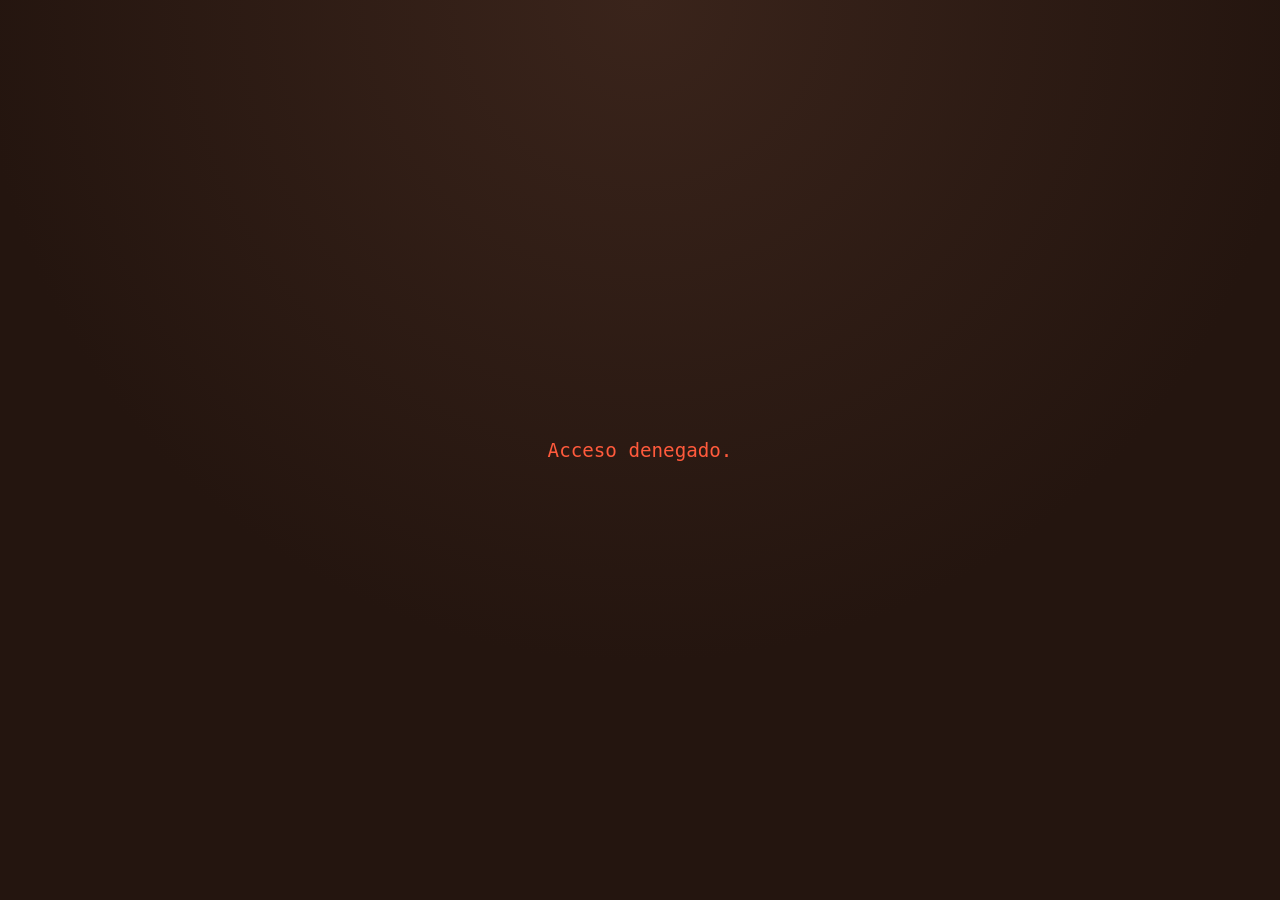
<file: admin.html>
<!doctype html>
<html lang="es">
<head>
  <base target="_top">
  <meta charset="utf-8">
  <meta name="viewport" content="width=device-width,initial-scale=1">
  <title>Panel Lado D</title>
  <link rel="icon" type="image/png" href="pluma.png" />
  <style>
    :root{
      --bg:#24150f;
      --panel:#2f1c15;
      --line:rgba(255,255,255,.08);
      --text:#f1cfa8;
      --muted:#c39773;
      --red:#ff5a3c;
      --cyan:#5dcfff;
      --yellow:#f4d35b;
      --green:#7be35d;
      --pink:#ff63c7;
    }
    *{box-sizing:border-box}
    body{
      margin:0;
      background:radial-gradient(circle at top,#3a241b 0%,var(--bg) 60%);
      color:var(--text);
      font-family:system-ui,-apple-system,Segoe UI,Roboto,Arial,sans-serif;
    }
    .wrap{max-width:1450px;margin:0 auto;padding:20px}
    .topbar{
      display:flex;justify-content:space-between;align-items:center;
      gap:12px;flex-wrap:wrap;margin-bottom:18px
    }
    h1{margin:0;color:var(--red);font-size:clamp(1.8rem,3vw,3rem);line-height:1}
    .small{font-size:.85rem;color:var(--muted);margin-top:6px}
    .btn{
      border:0;border-radius:999px;padding:10px 14px;cursor:pointer;
      background:#40261d;color:var(--text);border:1px solid var(--line);
      transition:transform .18s ease,background .18s ease,opacity .18s ease;
    }
    .btn:hover{transform:translateY(-1px);opacity:.95}
    .btn.primary{background:var(--red);color:#1b120f;font-weight:700}
    .btn.good{background:var(--green);color:#132010;font-weight:700}
    .btn.warn{background:var(--yellow);color:#201809;font-weight:700}
    .btn.danger{background:#7a2e28;color:#fff}
    .btn.exit{background:#3a1a2a;color:#ff63c7;border-color:rgba(255,99,199,.2);}
    .panel{
      background:rgba(47,28,21,.82);border:1px solid var(--line);
      border-radius:22px;padding:16px;
      box-shadow:0 18px 50px rgba(0,0,0,.3);backdrop-filter:blur(8px);
    }
    .toolbar{
      display:grid;grid-template-columns:1.2fr .8fr .8fr .8fr .8fr auto;
      gap:10px;margin-bottom:14px
    }
    input,select,textarea{
      width:100%;background:#20120e;color:var(--text);
      border:1px solid var(--line);border-radius:12px;
      padding:10px;font:inherit;outline:none;
    }
    textarea{min-height:90px;resize:vertical}
    .table-wrap{overflow:auto;border-radius:18px}
    table{width:100%;border-collapse:collapse;min-width:1200px}
    th,td{border-bottom:1px solid var(--line);padding:10px;vertical-align:top;text-align:left}
    th{
      position:sticky;top:0;background:#2a1712;z-index:1;
      color:var(--muted);font-size:.82rem;text-transform:uppercase;letter-spacing:.12em
    }
    tr:hover td{background:rgba(255,255,255,.02)}
    .actions{display:flex;gap:8px;flex-wrap:wrap}
    .chk{width:18px;height:18px}
    #previewModal,#imgModal{
      display:none;position:fixed;inset:0;
      background:rgba(0,0,0,.75);z-index:9999;
      align-items:center;justify-content:center;padding:20px;
    }
    .modal-card{
      max-width:900px;width:100%;background:#2f1c15;
      border:1px solid rgba(255,255,255,.12);border-radius:22px;
      padding:20px;box-shadow:0 18px 50px rgba(0,0,0,.5);
      max-height:90vh;overflow-y:auto;
    }
    .modal-top{
      display:flex;justify-content:space-between;align-items:center;
      gap:12px;margin-bottom:16px
    }
    .modal-top h2{margin:0;color:var(--red);font-size:1.6rem}
    #previewContent{
      padding:18px;border-radius:18px;background:#24150f;
      border:1px solid rgba(255,255,255,.08)
    }
    .preview-meta{color:var(--muted);text-transform:uppercase;letter-spacing:.12em;font-size:.8rem;margin-bottom:10px}
    .preview-title{margin:0 0 10px;font-size:2rem;line-height:1.1}
    .preview-excerpt{margin:0 0 14px;color:var(--text);font-size:1rem;white-space:pre-wrap}
    .preview-footer{margin-top:12px;color:var(--green);font-size:.9rem}
    .img-preview{max-width:100%;border-radius:12px;margin-top:12px;display:none;}
    .img-result{
      margin-top:12px;padding:10px;background:#20120e;border-radius:12px;
      border:1px solid var(--line);color:var(--cyan);font-size:.85rem;
      word-break:break-all;display:none;
    }
    .upload-status{margin-top:8px;font-size:.85rem;color:var(--muted);}
    .toast{
      position:fixed;bottom:24px;right:24px;
      background:var(--green);color:#132010;
      padding:12px 20px;border-radius:999px;
      font-weight:700;font-size:.9rem;
      opacity:0;transition:opacity .3s;
      z-index:99999;pointer-events:none;
    }
    .toast.show{opacity:1;}
  </style>
</head>
<body>
  <div class="wrap">
    <div class="topbar">
      <div>
        <h1>Panel de administración</h1>
        <div class="small">Editá, previsualizá y publicá los escritos directamente en Sheets.</div>
      </div>
      <div class="actions">
        <button class="btn primary" onclick="newRow()">Nuevo escrito</button>
        <button class="btn" style="background:var(--cyan);color:#0b2530;" onclick="guardarTodos()">💾 Guardar todo</button>
        <button class="btn good" onclick="reload()">Refrescar</button>
        <button class="btn warn" onclick="openImgModal()">Subir imagen</button>
        <button class="btn exit" onclick="salir()">Salir</button>
      </div>
    </div>

    <div class="panel">
      <div class="toolbar">
        <input id="fSearch" placeholder="Buscar por título, categoría o extracto">
        <select id="fStatus">
          <option value="">Todos los estados</option>
          <option value="publicado">Publicado</option>
          <option value="borrador">Borrador</option>
        </select>
        <select id="fCategory">
          <option value="">Todas las categorías</option>
        </select>
        <select id="fFeatured">
          <option value="">Todos</option>
          <option value="true">Destacados</option>
          <option value="false">No destacados</option>
        </select>
        <input id="fId" placeholder="Filtrar por ID">
        <button class="btn warn" onclick="applyFilters()">Aplicar</button>
      </div>

      <div class="table-wrap">
        <table>
          <thead>
            <tr>
              <th>ID</th><th>Fecha</th><th>Título</th><th>Categoría</th>
              <th>Extracto</th><th>Imagen</th><th>Destacado</th>
              <th>Estado</th><th>Acciones</th>
            </tr>
          </thead>
          <tbody id="rows"></tbody>
        </table>
      </div>
    </div>
  </div>

  <div class="toast" id="toast">✅ Guardado</div>

  <!-- MODAL PREVIEW -->
  <div id="previewModal">
    <div class="modal-card">
      <div class="modal-top">
        <h2>Vista previa</h2>
        <button class="btn" onclick="closePreview()">Cerrar</button>
      </div>
      <div id="previewContent"></div>
      <div style="margin-top:14px;">
        <label style="font-size:.8rem;color:var(--muted);display:block;margin-bottom:6px;">
          Contenido completo de la nota (esto es lo que se ve al entrar a leerla entera — podés usar HTML simple como &lt;p&gt;, &lt;b&gt;, &lt;br&gt;)
        </label>
        <textarea id="previewContenido" style="width:100%;min-height:220px;"></textarea>
      </div>
      <div style="display:flex;justify-content:flex-end;gap:10px;margin-top:18px;flex-wrap:wrap">
        <button class="btn" onclick="closePreview()">Seguir editando</button>
        <button class="btn primary" onclick="saveFromPreview()">Guardar ahora</button>
      </div>
    </div>
  </div>

  <!-- MODAL IMAGEN -->
  <div id="imgModal">
    <div class="modal-card" style="max-width:500px;">
      <div class="modal-top">
        <h2>Subir imagen</h2>
        <button class="btn" onclick="closeImgModal()">Cerrar</button>
      </div>
      <input type="file" id="imgFile" accept="image/*" onchange="previewImg(this)">
      <img id="imgPreview" class="img-preview">
      <div class="upload-status" id="uploadStatus"></div>
      <div class="img-result" id="imgResult"></div>
      <div style="display:flex;justify-content:flex-end;gap:10px;margin-top:18px;">
        <button class="btn" onclick="closeImgModal()">Cancelar</button>
        <button class="btn primary" onclick="uploadImg()">Subir imagen</button>
      </div>
    </div>
  </div>

  <script>
    const PASSWORD = '1234';
    const ingresada = prompt('Ingresá la contraseña para acceder al panel:');
    if (ingresada !== PASSWORD) {
      document.body.innerHTML = '<div style="display:flex;align-items:center;justify-content:center;height:100vh;font-family:monospace;color:#ff5a3c;font-size:1.2rem;">Acceso denegado.</div>';
      throw new Error('Acceso denegado');
    }

    const SHEET_API = 'https://script.google.com/macros/s/AKfycbxfEtCvNYk3cWjuhLk2giOX2W1dPFo5I0Z761DK90jRUPGsFK0WsOs5lRvLNo7kxyEt/exec';
    const CLOUDINARY_CLOUD = 'fflkkrkk';
    const CLOUDINARY_PRESET = 'lado_d_upload';

    let allPosts = [];
    let visiblePosts = [];
    let previewData = null;

    function showToast(msg){
      const t = document.getElementById('toast');
      t.textContent = msg;
      t.classList.add('show');
      setTimeout(() => t.classList.remove('show'), 2500);
    }

    function salir(){
      if (confirm('¿Salir del panel?')) window.location.href = '/';
    }

    function esc(s){
      return String(s ?? '')
        .replaceAll('&','&amp;')
        .replaceAll('<','&lt;')
        .replaceAll('>','&gt;')
        .replaceAll('"','&quot;');
    }

    async function reload(){
      const tbody = document.getElementById('rows');
      tbody.innerHTML = '<tr><td colspan="9" style="text-align:center;color:var(--muted);padding:30px;">Cargando...</td></tr>';
      try {
        const res = await fetch(`${SHEET_API}?admin=true`);
        const data = await res.json();
        allPosts = data.items || [];
        fillCategoryFilter();
        applyFilters();
      } catch(err) {
        tbody.innerHTML = '<tr><td colspan="9" style="text-align:center;color:var(--red);padding:30px;">Error al cargar.</td></tr>';
      }
    }

    function fillCategoryFilter(){
      const sel = document.getElementById('fCategory');
      const cats = [...new Set(allPosts.map(p => p.categoria).filter(Boolean))];
      const current = sel.value;
      sel.innerHTML = '<option value="">Todas las categorías</option>' + cats.map(c => `<option value="${esc(c)}">${esc(c)}</option>`).join('');
      sel.value = current;
    }

    function applyFilters(){
      const q = document.getElementById('fSearch').value.trim().toLowerCase();
      const status = document.getElementById('fStatus').value;
      const category = document.getElementById('fCategory').value;
      const featured = document.getElementById('fFeatured').value;
      const idv = document.getElementById('fId').value.trim().toLowerCase();

      visiblePosts = allPosts.filter(p => {
        const hay = `${p.id} ${p.titulo} ${p.categoria} ${p.resumen}`.toLowerCase();
        if (q && !hay.includes(q)) return false;
        if (status && String(p.estado||'').toLowerCase() !== status) return false;
        if (category && p.categoria !== category) return false;
        if (featured !== '' && String(String(p.destacado).toLowerCase()==='true') !== featured) return false;
        if (idv && !String(p.id).toLowerCase().includes(idv)) return false;
        return true;
      });
      render();
    }

    function rowEditor(p){
      const estado = String(p.estado||'borrador').toLowerCase();
      return `
        <tr data-row="${p.rowNumber}">
          <td><input value="${esc(p.id)}" data-k="id" style="width:50px"></td>
          <td><input value="${esc(p.fecha)}" data-k="fecha" style="width:100px"></td>
          <td><input value="${esc(p.titulo)}" data-k="titulo" style="min-width:160px"></td>
          <td><input value="${esc(p.categoria||'')}" data-k="categoria" style="width:100px"></td>
          <td><textarea data-k="resumen" style="min-width:180px">${esc(p.resumen)}</textarea></td>
          <td><input value="${esc(p.imagen||'')}" data-k="imagen" placeholder="URL imagen" style="min-width:140px"></td>
          <td style="text-align:center">
            <input class="chk" type="checkbox" data-k="destacado" ${String(p.destacado).toLowerCase()==='true'?'checked':''}>
          </td>
          <td>
            <select data-k="estado">
              <option value="publicado" ${estado==='publicado'?'selected':''}>✅ Publicado</option>
              <option value="borrador" ${estado!=='publicado'?'selected':''}>📝 Borrador</option>
            </select>
          </td>
          <td>
            <div class="actions">
              <button class="btn warn" onclick="previewRow(this)">Vista previa</button>
              <button class="btn danger" onclick="delRow(this)">Borrar</button>
            </div>
            <label style="display:flex;align-items:center;gap:6px;margin-top:8px;font-size:.75rem;color:var(--muted);cursor:pointer;">
              <input type="checkbox" data-k="edicion" ${p.edicion ? 'checked' : ''} style="width:auto;">
              📦 Enviar al Baúl
            </label>
          </td>
        </tr>
      `;
    }

    function render(){
      document.getElementById('rows').innerHTML = visiblePosts.length
        ? visiblePosts.map(rowEditor).join('')
        : '<tr><td colspan="9" style="text-align:center;color:var(--muted);padding:30px;">No hay escritos que coincidan.</td></tr>';
    }

    function getRowDataFromTr(tr){
      const get = k => tr.querySelector(`[data-k="${k}"]`);
      const original = allPosts.find(p => String(p.rowNumber) === tr.dataset.row);
      return {
        rowNumber: tr.dataset.row,
        id: get('id').value,
        fecha: get('fecha').value,
        titulo: get('titulo').value,
        categoria: get('categoria').value,
        resumen: get('resumen').value,
        imagen: get('imagen').value,
        destacado: get('destacado').checked ? 'true' : 'false',
        estado: get('estado').value,
        contenido: original?.contenido || '',
        edicion: get('edicion').checked ? 'archivado' : ''
      };
    }

    function previewRow(btn){
      const tr = btn.closest('tr');
      previewData = getRowDataFromTr(tr);
      document.getElementById('previewContent').innerHTML = `
        <div class="preview-meta">${esc(previewData.categoria)} · ${esc(previewData.fecha)} · ${esc(previewData.estado)}</div>
        <h3 class="preview-title" style="color:var(--red)">${esc(previewData.titulo)}</h3>
        ${previewData.imagen ? `<img src="${esc(previewData.imagen)}" style="width:180px;height:130px;object-fit:cover;border-radius:10px;float:right;margin:0 0 12px 12px;">` : ''}
        <p class="preview-excerpt">${esc(previewData.resumen)}</p>
        <div style="clear:both"></div>
        <div class="preview-footer">${previewData.destacado==='true' ? '⭐ Destacado' : 'No destacado'} · ${previewData.estado==='publicado' ? '✅ Publicado' : '📝 Borrador'}</div>
      `;
      document.getElementById('previewModal').style.display = 'flex';
      document.getElementById('previewContenido').value = previewData.contenido || '';
    }

    function closePreview(){
      document.getElementById('previewModal').style.display = 'none';
    }

async function savePostSilent(data){
  const res = await fetch('/api/save', {
    method: 'POST',
    headers: { 'Content-Type': 'application/json' },
    body: JSON.stringify(data)
  });
  return res.json();
}

async function savePost(data){
  try {
    await savePostSilent(data);
    showToast('✅ Guardado');
    reload();
  } catch(err) {
    console.error('Error:', err);
    alert('Error al guardar: ' + err.message);
  }
}

async function guardarTodos(){
  const filas = [...document.querySelectorAll('#rows tr[data-row]')];
  if (filas.length === 0) {
    alert('No hay filas para guardar.');
    return;
  }
  if (!confirm(`¿Guardar los cambios de las ${filas.length} filas visibles?`)) return;

  const datos = filas.map(tr => getRowDataFromTr(tr));
  try {
    for (const d of datos) {
      await savePostSilent(d);
    }
    showToast(`✅ ${datos.length} filas guardadas`);
    reload();
  } catch(err) {
    alert('Error al guardar: ' + err.message);
  }
}
    function saveFromPreview(){
      if (!previewData) return;
      previewData.contenido = document.getElementById('previewContenido').value;
      closePreview();
      savePost(previewData);
    }

    function saveRow(btn){
      const tr = btn.closest('tr');
      savePost(getRowDataFromTr(tr));
    }

    async function delRow(btn){
      const tr = btn.closest('tr');
      if (!confirm('¿Borrar este escrito?')) return;
      try {
        await fetch(`${SHEET_API}?action=delete&row=${tr.dataset.row}`);
        showToast('🗑️ Borrado');
        reload();
      } catch(err) {
        alert('Error al borrar: ' + err.message);
      }
    }

    function newRow(){
      const row = {
        rowNumber: 0,
        id: allPosts.length + 1,
        fecha: new Date().toLocaleDateString('es-AR'),
        titulo: '',
        categoria: '',
        resumen: '',
        imagen: '',
        destacado: 'false',
        estado: 'borrador',
        contenido: ''
      };
      allPosts = [row, ...allPosts];
      visiblePosts = [row, ...visiblePosts];
      render();
      window.scrollTo({top:0, behavior:'smooth'});
    }

    function openImgModal(){
      document.getElementById('imgModal').style.display = 'flex';
      document.getElementById('imgResult').style.display = 'none';
      document.getElementById('imgResult').textContent = '';
      document.getElementById('uploadStatus').textContent = '';
      document.getElementById('imgPreview').style.display = 'none';
      document.getElementById('imgFile').value = '';
    }

    function closeImgModal(){
      document.getElementById('imgModal').style.display = 'none';
    }

    function previewImg(input){
      const file = input.files[0];
      if (!file) return;
      const reader = new FileReader();
      reader.onload = e => {
        const img = document.getElementById('imgPreview');
        img.src = e.target.result;
        img.style.display = 'block';
      };
      reader.readAsDataURL(file);
    }

    function uploadImg(){
      const file = document.getElementById('imgFile').files[0];
      if (!file) { alert('Elegí una imagen primero.'); return; }
      const status = document.getElementById('uploadStatus');
      const result = document.getElementById('imgResult');
      status.textContent = 'Subiendo...';
      result.style.display = 'none';

      const formData = new FormData();
      formData.append('file', file);
      formData.append('upload_preset', CLOUDINARY_PRESET);

      fetch(`https://api.cloudinary.com/v1_1/${CLOUDINARY_CLOUD}/image/upload`, {
        method: 'POST',
        body: formData
      })
      .then(res => res.json())
      .then(data => {
        if (data.secure_url) {
          status.textContent = '✅ Imagen subida. Copiá el link:';
          result.textContent = data.secure_url;
          result.style.display = 'block';
        } else {
          status.textContent = '❌ Error: ' + (data.error?.message || 'Verificá el upload preset.');
        }
      })
      .catch(err => {
        status.textContent = '❌ Error: ' + err.message;
      });
    }

    ['fSearch','fStatus','fCategory','fFeatured','fId'].forEach(id => {
      document.addEventListener('input', e => { if (e.target.id === id) applyFilters(); });
      document.addEventListener('change', e => { if (e.target.id === id) applyFilters(); });
    });

    reload();
  </script>
</body>
</html>
</file>
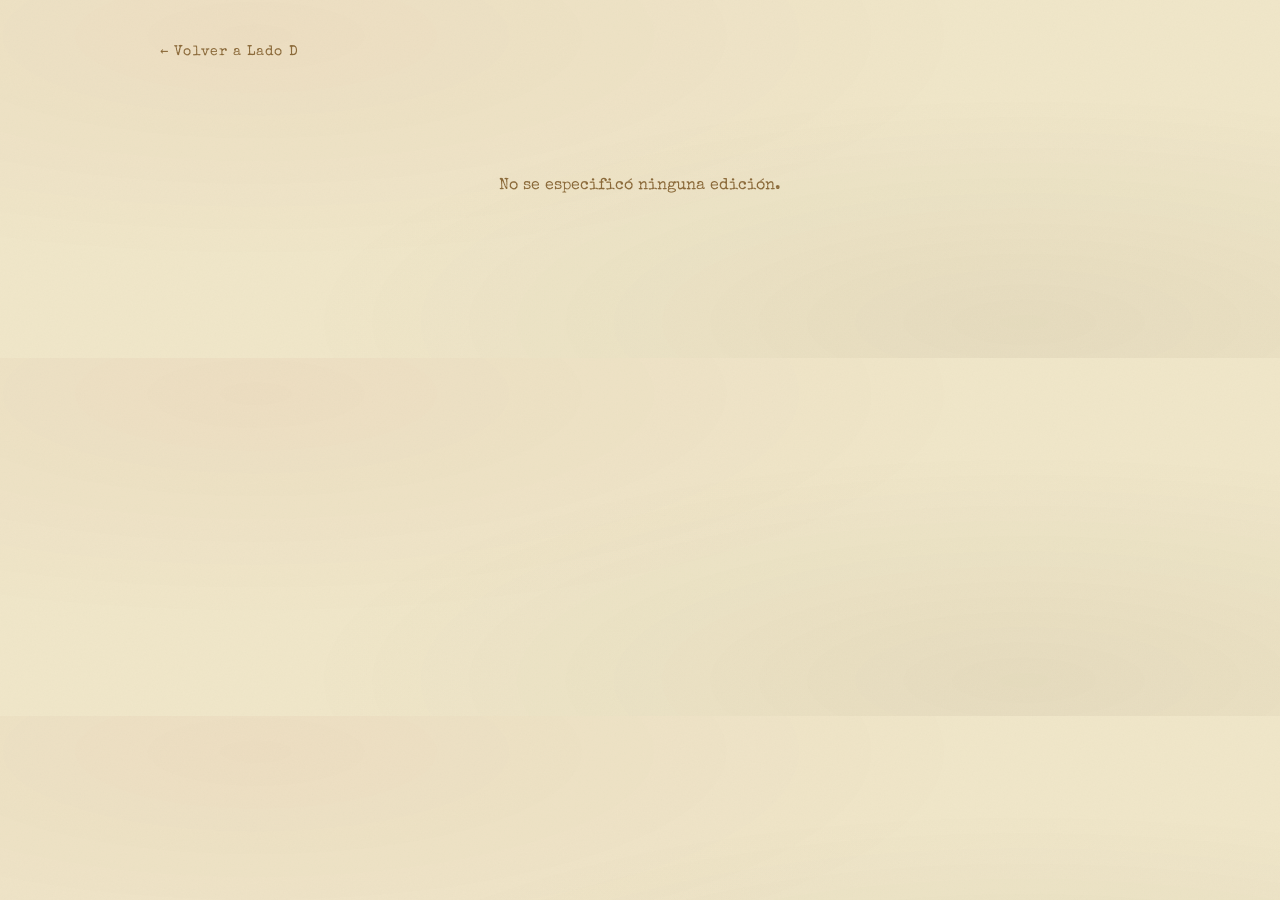
<file: edicion.html>
<!doctype html>
<html lang="es">
<head>
  <meta charset="utf-8" />
  <meta name="viewport" content="width=device-width, initial-scale=1" />
  <meta name="theme-color" content="#160f0c" />
  <title>Edición · LADO D</title>
  <link rel="icon" type="image/png" href="pluma.png" />
  <link rel="stylesheet" href="styles.css" />
  <link href="https://fonts.googleapis.com/css2?family=Special+Elite&family=Playfair+Display:ital,wght@0,700;1,400&display=swap" rel="stylesheet">
  <style>
    .edicion-wrap{
      width:min(960px,92vw);
      margin:0 auto;
      padding:40px 0 80px;
    }

    .edicion-volver{
      display:inline-flex;
      align-items:center;
      gap:8px;
      color:var(--muted);
      font-size:.85rem;
      margin-bottom:32px;
      letter-spacing:.08em;
    }
    .edicion-volver:hover{ color:var(--text); }

    /* TAPA */
    .fanzine-tapa{
      position:relative;
      margin-bottom:3.5rem;
      padding:2.5rem;
      border:2px solid rgba(255,255,255,.15);
      background:linear-gradient(135deg, rgba(255,90,60,.04), rgba(255,255,255,.02));
      overflow:hidden;
    }

    .fanzine-tapa::after{
      content:'';
      position:absolute;
      top:-30px;
      right:-30px;
      width:180px;
      height:180px;
      background:radial-gradient(circle, rgba(255,90,60,.12), transparent 70%);
      pointer-events:none;
    }

    .fanzine-tapa::before{
      content:'LADO D';
      position:absolute;
      bottom:-10px;
      right:-5px;
      font-size:120px;
      font-weight:900;
      color:rgba(255,255,255,.03);
      line-height:1;
      pointer-events:none;
      font-family:'Playfair Display', serif;
    }

    .fanzine-kicker{
      font-family:'Special Elite', monospace;
      font-size:.7rem;
      letter-spacing:.35em;
      text-transform:uppercase;
      color:var(--muted);
      margin-bottom:.75rem;
      border-bottom:1px solid rgba(255,255,255,.08);
      padding-bottom:.75rem;
    }

    .fanzine-header{
      display:grid;
      grid-template-columns:1fr auto;
      gap:2rem;
      align-items:start;
      margin-bottom:2rem;
    }

    .fanzine-numero{
      font-family:'Playfair Display', serif;
      font-size:clamp(3.5rem,9vw,7rem);
      font-weight:700;
      color:var(--accent);
      line-height:.9;
      text-shadow:4px 4px 0 rgba(255,90,60,.15);
    }

    .fanzine-nombre{
      font-family:'Playfair Display', serif;
      font-size:clamp(1.6rem,4vw,2.8rem);
      font-weight:700;
      color:var(--text);
      line-height:1.15;
      margin-bottom:.5rem;
    }

    .fanzine-fecha{
      font-family:'Special Elite', monospace;
      font-size:.8rem;
      color:var(--muted);
      letter-spacing:.1em;
    }

    .fanzine-sello{
      width:90px;
      height:90px;
      border-radius:50%;
      border:2px solid var(--accent);
      display:flex;
      flex-direction:column;
      align-items:center;
      justify-content:center;
      text-align:center;
      flex-shrink:0;
      padding:8px;
    }

    .fanzine-sello-top{
      font-family:'Special Elite', monospace;
      font-size:.55rem;
      letter-spacing:.1em;
      text-transform:uppercase;
      color:var(--muted);
    }

    .fanzine-sello-num{
      font-size:1.8rem;
      font-weight:900;
      color:var(--accent);
      line-height:1;
    }

    .fanzine-sello-bottom{
      font-family:'Special Elite', monospace;
      font-size:.5rem;
      letter-spacing:.08em;
      text-transform:uppercase;
      color:var(--muted);
    }

    .fanzine-carlos{
      display:flex;
      gap:1.25rem;
      align-items:flex-start;
      background:rgba(255,255,255,.02);
      border-left:3px solid var(--accent);
      padding:1rem 1.25rem;
    }

    .fanzine-carlos-img{
      width:64px;
      height:64px;
      object-fit:cover;
      border-radius:50%;
      flex-shrink:0;
      filter:grayscale(.4) contrast(1.1);
      border:1.5px solid rgba(255,90,60,.4);
    }

    .fanzine-carlos-texto{
      font-family:'Special Elite', monospace;
      font-size:.88rem;
      line-height:1.7;
      color:var(--muted);
      font-style:italic;
    }

    .fanzine-carlos-firma{
      font-family:'Special Elite', monospace;
      font-size:.75rem;
      color:var(--accent);
      margin-top:.4rem;
    }

    /* NOTAS */
    .fanzine-notas{
      display:grid;
      gap:0;
    }

    .fanzine-nota{
      position:relative;
      padding:2rem 0;
      border-bottom:1px solid rgba(255,255,255,.08);
    }

    .fanzine-nota:nth-child(odd){
      padding-right:2rem;
    }

    .fanzine-nota:nth-child(even){
      padding-left:2rem;
      border-left:1px solid rgba(255,255,255,.06);
    }

    .fanzine-nota-num{
      font-family:'Special Elite', monospace;
      font-size:.65rem;
      letter-spacing:.25em;
      text-transform:uppercase;
      color:var(--accent);
      margin-bottom:.5rem;
    }

    .fanzine-nota-titulo{
      font-family:'Playfair Display', serif;
      font-size:clamp(1.4rem,3.5vw,2rem);
      font-weight:700;
      color:var(--text);
      line-height:1.15;
      margin-bottom:.75rem;
    }

    .fanzine-nota-titulo em{
      font-style:italic;
      color:var(--accent);
    }

    .fanzine-nota-meta{
      font-family:'Special Elite', monospace;
      font-size:.72rem;
      letter-spacing:.1em;
      text-transform:uppercase;
      color:var(--muted);
      margin-bottom:1rem;
      display:flex;
      gap:1rem;
      flex-wrap:wrap;
    }

    .fanzine-nota-img{
      width:100%;
      max-height:320px;
      object-fit:cover;
      margin-bottom:1.25rem;
      filter:contrast(1.05) saturate(.85);
    }

    .fanzine-nota-img.img-derecha{
      float:right;
      width:42%;
      max-height:200px;
      margin:0 0 1rem 1.5rem;
    }

    .fanzine-nota-resumen{
      font-family:'Playfair Display', serif;
      font-size:1.05rem;
      color:var(--text);
      line-height:1.65;
      margin-bottom:1rem;
      font-style:italic;
    }

    .fanzine-nota-contenido{
      font-size:.92rem;
      line-height:1.85;
      color:var(--muted);
      white-space:pre-wrap;
    }

    .fanzine-separador{
      font-family:'Special Elite', monospace;
      font-size:.7rem;
      letter-spacing:.4em;
      color:rgba(255,255,255,.15);
      text-align:center;
      padding:1.5rem 0 0;
      clear:both;
    }

    .fanzine-error{
      text-align:center;
      padding:80px 20px;
      color:var(--muted);
      font-family:'Special Elite', monospace;
    }

    @media(max-width:600px){
      .fanzine-header{ grid-template-columns:1fr; }
      .fanzine-sello{ display:none; }
      .fanzine-nota:nth-child(even){ padding-left:0; border-left:none; }
      .fanzine-nota-img.img-derecha{ float:none; width:100%; margin:0 0 1rem; }
    }
  </style>
</head>
<body>
  <div class="bg-grid"></div>
  <div class="edicion-wrap">
    <a class="edicion-volver" href="/">← Volver a Lado D</a>
    <div id="edicionContenido">
      <div class="fanzine-error">Cargando edición...</div>
    </div>
  </div>

  <script>
    const SHEET_API = 'https://script.google.com/macros/s/AKfycbxfEtCvNYk3cWjuhLk2giOX2W1dPFo5I0Z761DK90jRUPGsFK0WsOs5lRvLNo7kxyEt/exec';

    async function loadEdicion(){
      const params = new URLSearchParams(window.location.search);
      const id = params.get('id');
      const container = document.getElementById('edicionContenido');

      if (!id) {
        container.innerHTML = '<div class="fanzine-error">No se especificó ninguna edición.</div>';
        return;
      }

      try {
        const resEd = await fetch(`${SHEET_API}?sheet=ediciones`);
        const dataEd = await resEd.json();
        const edicion = (dataEd.items || []).find(e => String(e.id) === String(id));

        if (!edicion) {
          container.innerHTML = '<div class="fanzine-error">Edición no encontrada.</div>';
          return;
        }

        const resNotas = await fetch(`${SHEET_API}?edicion=${encodeURIComponent(edicion.fecha)}`);
        const dataNotas = await resNotas.json();
        const notas = dataNotas.items || [];

        document.title = `${edicion.nombre} · Lado D`;

        const notasHTML = notas.length === 0
          ? '<p style="color:var(--muted);text-align:center;padding:2rem 0;font-family:Special Elite,monospace;">No hay notas en esta edición todavía.</p>'
          : notas.map((n, i) => {
              const imgClass = i % 2 === 0 ? 'img-derecha' : '';
              return `
                <div class="fanzine-nota">
                  <div class="fanzine-nota-num">— Nota ${i + 1} de ${notas.length}</div>
                  <div class="fanzine-nota-titulo">${n.titulo || ''}</div>
                  <div class="fanzine-nota-meta">
                    <span>${n.fecha || ''}</span>
                    ${n.categoria ? `<span>${n.categoria}</span>` : ''}
                  </div>
                  ${n.imagen ? `<img class="fanzine-nota-img ${imgClass}" src="${n.imagen}" alt="${n.titulo}">` : ''}
                  <p class="fanzine-nota-resumen">${n.resumen || ''}</p>
                  <div class="fanzine-nota-contenido">${n.contenido || ''}</div>
                  <div class="fanzine-separador">· · · · ·</div>
                </div>
              `;
            }).join('');

        container.innerHTML = `
          <div class="fanzine-tapa">
            <div class="fanzine-kicker">Lado D · Archivo con criterio · Argentina sin filtros</div>
            <div class="fanzine-header">
              <div>
                <div class="fanzine-numero">N°${edicion.id}</div>
                <div class="fanzine-nombre">${edicion.nombre}</div>
                <div class="fanzine-fecha">${edicion.fecha}</div>
              </div>
              <div class="fanzine-sello">
                <div class="fanzine-sello-top">Lado D</div>
                <div class="fanzine-sello-num">${edicion.id}</div>
                <div class="fanzine-sello-bottom">edición</div>
              </div>
            </div>
            <div class="fanzine-carlos">
              <img src="carlos.jpg" alt="Carlos" class="fanzine-carlos-img">
              <div>
                <div class="fanzine-carlos-texto">${edicion.descripcion || ''}</div>
                <div class="fanzine-carlos-firma">— Carlos de Argentina</div>
              </div>
            </div>
          </div>
          <div class="fanzine-notas">
            ${notasHTML}
          </div>
        `;

      } catch(err) {
        container.innerHTML = '<div class="fanzine-error">Error al cargar la edición.</div>';
      }
    }

    loadEdicion();
  </script>
</body>
</html>
</file>
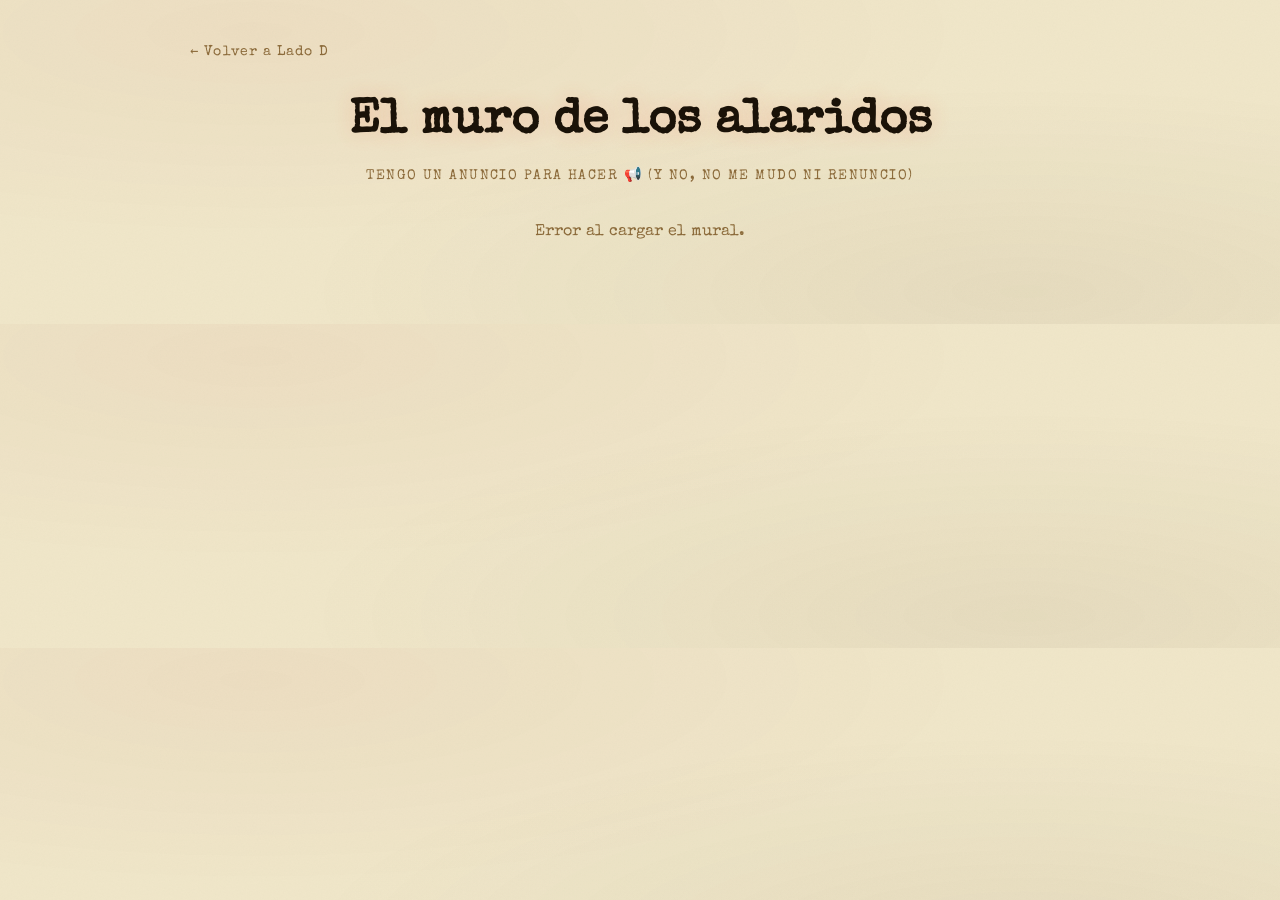
<file: mural.html>
<!doctype html>
<html lang="es">
<head>
  <meta charset="utf-8" />
  <meta name="viewport" content="width=device-width, initial-scale=1" />
  <meta name="theme-color" content="#160f0c" />
  <title>El Mural de Carlos · LADO D</title>
  <link rel="icon" type="image/png" href="pluma.png" />
  <link rel="stylesheet" href="styles.css" />
  <style>
    .mural-wrap{
      width:min(900px,92vw);
      margin:0 auto;
      padding:40px 0 80px;
    }
    .mural-volver{
      display:inline-flex;
      align-items:center;
      gap:8px;
      color:var(--muted);
      font-size:.85rem;
      margin-bottom:24px;
      letter-spacing:.08em;
    }
    .mural-volver:hover{ color:var(--text); }
    .mural-titulo{
      font-size:clamp(2rem,5vw,3rem);
      color:var(--accent);
      text-align:center;
      margin-bottom:8px;
      text-shadow:0 0 20px rgba(255,90,60,.2);
    }
    .mural-sub{
      text-align:center;
      color:var(--muted);
      font-size:.9rem;
      margin-bottom:32px;
      letter-spacing:.1em;
      text-transform:uppercase;
    }
    .mural-bg-video{
      position:absolute;
      inset:0;
      width:100%;
      height:100%;
      object-fit:cover;
      z-index:0;
    opacity:.65;
  filter:saturate(.9) brightness(1.1);
}
    .mural-bg-dark{
      position:absolute;
      inset:0;
      background:rgba(8,4,2,.5);
      z-index:1;
      pointer-events:none;
    }
    .papelito{
      position:absolute;
      top:-30px;
      width:13px;
      height:17px;
      background:rgba(255,245,220,.82);
      border:1px solid rgba(0,0,0,.12);
      border-radius:1px;
      z-index:2;
      pointer-events:none;
      animation-name: papelitoFall;
      animation-timing-function: linear;
      animation-iteration-count: infinite;
    }
    @keyframes papelitoFall{
      0%{ transform: translateY(0) rotate(0deg); opacity:0; }
      8%{ opacity:.75; }
      92%{ opacity:.5; }
      100%{ transform: translateY(600px) rotate(400deg); opacity:0; }
    }
    .papel-mural{ transform: rotate(var(--rot)); transition: filter .2s; }
    .papel-mural:hover{ filter: brightness(1.1); }
    .papel-sway-a{ animation: swayA 6s ease-in-out infinite; }
    .papel-sway-b{ animation: swayB 7s ease-in-out infinite; }
    .papel-sway-c{ animation: swayC 5s ease-in-out infinite; }
    @keyframes swayA{
  0%{ transform: rotate(var(--rot)); }
  20%{ transform: rotate(calc(var(--rot) + 2.5deg)) translateY(-2px); }
  45%{ transform: rotate(calc(var(--rot) - 1deg)) translateY(1px); }
  70%{ transform: rotate(calc(var(--rot) + 3deg)) translateY(-1px); }
  100%{ transform: rotate(var(--rot)); }
}

@keyframes swayB{
  0%{ transform: rotate(var(--rot)); }
  15%{ transform: rotate(calc(var(--rot) - 3deg)) translateY(-1px); }
  40%{ transform: rotate(calc(var(--rot) + 1.5deg)) translateY(2px); }
  65%{ transform: rotate(calc(var(--rot) - 2deg)) translateY(-2px); }
  85%{ transform: rotate(calc(var(--rot) + 0.5deg)); }
  100%{ transform: rotate(var(--rot)); }
}

@keyframes swayC{
  0%{ transform: rotate(var(--rot)) translateY(0); }
  25%{ transform: rotate(calc(var(--rot) + 1.8deg)) translateY(-3px); }
  50%{ transform: rotate(calc(var(--rot) - 2.5deg)) translateY(1px); }
  75%{ transform: rotate(calc(var(--rot) + 1deg)) translateY(-1px); }
  100%{ transform: rotate(var(--rot)) translateY(0); }
}  </style>
</head>
<body>
  <div class="bg-grid"></div>
  <div class="mural-wrap">
    <a class="mural-volver" href="/">← Volver a Lado D</a>
    <h1 class="mural-titulo">El muro de los alaridos</h1>
    <p class="mural-sub">TENGO UN ANUNCIO PARA HACER 📢
(y no, no me mudo ni renuncio)</p>
    <div id="muralFullContainer"><p style="color:var(--muted);text-align:center;">Cargando mural...</p></div>
  </div>
  <script>
    const SHEET_API = 'https://script.google.com/macros/s/AKfycbxfEtCvNYk3cWjuhLk2giOX2W1dPFo5I0Z761DK90jRUPGsFK0WsOs5lRvLNo7kxyEt/exec';

    const videosLoop = ['mural.mp4', 'hombre-argentino.mp4'];
    let videoLoopIdx = 0;

    function buildPapelitos(n){
      let html = '';
      for(let i=0;i<n;i++){
        const left = (Math.random()*100).toFixed(1);
        const delay = (Math.random()*10).toFixed(1);
        const dur = (5 + Math.random()*7).toFixed(1);
        const rot = (Math.random()*50 - 25).toFixed(1);
        html += `<div class="papelito" style="left:${left}%;animation-delay:${delay}s;animation-duration:${dur}s;transform:rotate(${rot}deg);"></div>`;
      }
      return html;
    }

    const rotaciones = [-2.5, 1.8, -1, 2.2, -1.5, 2, -1.2, 1.5];
    const papelColors = ['#ede4c8','#e8dfc4','#f2e9d2','#ebe2c6','#eee5ca'];
    let hitos = [];
    const votados = {};

    function papelHTML(h, i){
      const rot = rotaciones[i % rotaciones.length];
      const bg = papelColors[i % papelColors.length];
      const isLast = hitos.length % 2 !== 0 && i === hitos.length - 1;
      const swayAnims = ['papel-sway-a', 'papel-sway-b', 'papel-sway-c'];
const sway = swayAnims[i % swayAnims.length];
      return `
        <div onclick="abrirExp(${i})" class="papel-mural ${sway}"
          style="--rot:${rot}deg;cursor:pointer;background:${bg};padding:1rem 1.1rem 1.2rem;position:relative;border-radius:2px;box-shadow:2px 4px 14px rgba(0,0,0,.5);${isLast?'grid-column:1/-1;max-width:340px;margin:0 auto;':''}">
          <div style="position:absolute;top:-10px;left:50%;transform:translateX(-50%) rotate(calc(-1 * var(--rot)));width:50px;height:14px;background:rgba(220,200,150,0.55);border:0.5px solid rgba(180,160,100,0.3);border-radius:1px;"></div>
          <div style="font-family:monospace;font-size:10px;color:#8b2500;letter-spacing:.1em;margin-bottom:.3rem;">${h.anio||''}</div>
          <div style="font-size:16px;font-weight:700;color:#1a1008;margin-bottom:.4rem;line-height:1.2;">${h.titulo||''}</div>
          <div style="font-family:monospace;font-size:11.5px;color:#3d2e10;line-height:1.6;">${h.descripcion||h.descrpcion||''}</div>
          <div style="font-family:monospace;font-size:11px;color:#8b2500;margin-top:.5rem;border-bottom:1.5px solid #8b2500;display:inline-block;">${h.tag||''}</div>
          <div style="font-family:monospace;font-size:10px;color:#7a6535;margin-top:.4rem;font-style:italic;">↳ tocá para ver el anuncio completo</div>
        </div>
      `;
    }

    window.abrirExp = function(idx) {
      const h = hitos[idx];
      const votado = votados[idx];
      document.getElementById('expOverlay').innerHTML = `
        <div style="background:#f0e8d0;max-width:500px;width:100%;padding:2rem;position:relative;transform:rotate(-0.5deg);border-radius:2px;border-top:5px solid #8b2500;box-shadow:0 20px 60px rgba(0,0,0,.6);">
          <div style="position:absolute;top:-10px;left:50%;transform:translateX(-50%);width:70px;height:16px;background:rgba(220,200,150,0.6);border:0.5px solid rgba(180,160,100,0.3);border-radius:1px;"></div>
          <button onclick="document.getElementById('expOverlay').style.display='none'" style="position:absolute;top:.75rem;right:1rem;background:none;border:none;font-size:22px;cursor:pointer;color:#8b7a5a;font-family:monospace;">✕</button>
          <div style="text-align:center;border-bottom:1px dashed #8b7a5a;padding-bottom:1rem;margin-bottom:1.2rem;">
            <div style="font-family:monospace;font-size:9px;letter-spacing:.12em;text-transform:uppercase;color:#8b7a5a;margin-bottom:.4rem;">Pasa y mira el mural</div>
            <div style="font-size:20px;font-weight:700;color:#1a1008;line-height:1.3;">${h.titulo||''}</div>
          </div>
          <div style="font-family:monospace;font-size:9px;text-transform:uppercase;letter-spacing:.12em;color:#8b7a5a;margin-bottom:.35rem;">Detalle</div>
          <div style="font-family:monospace;font-size:12px;line-height:1.7;color:#3d2e10;margin-bottom:1.1rem;">${h.hechos||'Sin detalle cargado.'}</div>
          <div style="font-family:monospace;font-size:9px;text-transform:uppercase;letter-spacing:.12em;color:#8b7a5a;margin-bottom:.35rem;">Opinólogo Carlos</div>
          <div style="border-left:3px solid #8b2500;padding:.75rem 1rem;font-size:14px;line-height:1.6;color:#1a1008;margin-bottom:1.1rem;background:#e8dfc4;font-weight:600;">${h.sentencia||'Sin sentencia cargada.'}</div>
          <button onclick="marcarEstabas(${idx})" id="estabas-${idx}" style="display:flex;align-items:center;gap:8px;background:transparent;border:1.5px solid #8b7a5a;border-radius:2px;padding:6px 14px;font-family:monospace;font-size:12px;color:${votado?'#8b2500':'#5a4520'};cursor:pointer;">
            📍 ${votado ? 'Estuviste ahí' : 'Yo estaba ahí'}
          </button>
          <div style="text-align:right;font-family:monospace;font-size:10px;color:#8b7a5a;border-top:1px dashed #8b7a5a;padding-top:.75rem;margin-top:1rem;">Carlos de Argentina</div>
        </div>
      `;
      document.getElementById('expOverlay').style.display = 'flex';
    };

    window.marcarEstabas = function(idx) {
      if (!votados[idx]) {
        votados[idx] = true;
        const btn = document.getElementById(`estabas-${idx}`);
        if (btn) { btn.style.color = '#8b2500'; btn.innerHTML = '📍 Estuviste ahí'; }
      }
    };

   function setupVideoLoop(){
  const vid = document.getElementById('bgVideoLoop');
  if (!vid) return;

  const preload = document.createElement('video');
  preload.muted = true;
  preload.preload = 'auto';

  function playNext(){
    videoLoopIdx = (videoLoopIdx + 1) % videosLoop.length;
    preload.src = videosLoop[(videoLoopIdx + 1) % videosLoop.length];
    preload.load();
    vid.src = videosLoop[videoLoopIdx];
    vid.play();
  }

  vid.src = videosLoop[videoLoopIdx];
  preload.src = videosLoop[(videoLoopIdx + 1) % videosLoop.length];
  preload.load();
  vid.play();
  vid.onended = playNext;
}

    async function loadMural(){
      const container = document.getElementById('muralFullContainer');
      try {
        const res = await fetch(`${SHEET_API}?sheet=mural`);
        const data = await res.json();
        hitos = data.items || [];

        if (hitos.length === 0) {
          container.innerHTML = '<p style="color:var(--muted);text-align:center;">Sin hitos cargados.</p>';
          return;
        }

        container.innerHTML = `
          <div style="position:relative;border-radius:24px;overflow:hidden;padding:2.5rem 2rem 2rem;min-height:400px;background:#1a1612;">
            <video id="bgVideoLoop" class="mural-bg-video" muted playsinline></video>
            <div class="mural-bg-dark"></div>
            ${buildPapelitos(35)}
            <div style="position:relative;z-index:3;display:grid;grid-template-columns:repeat(2,1fr);gap:2rem;" id="muralFullHitos"></div>
          </div>
          <div id="expOverlay" onclick="if(event.target===this)this.style.display='none'" style="display:none;position:fixed;inset:0;background:rgba(0,0,0,.85);z-index:200;align-items:center;justify-content:center;padding:1rem;"></div>
        `;

        document.getElementById('muralFullHitos').innerHTML = hitos.map((h,i) => papelHTML(h,i)).join('');
        setupVideoLoop();

      } catch(err) {
        container.innerHTML = '<p style="color:var(--muted);text-align:center;">Error al cargar el mural.</p>';
      }
    }

    loadMural();
  </script>
</body>
</html>
</file>
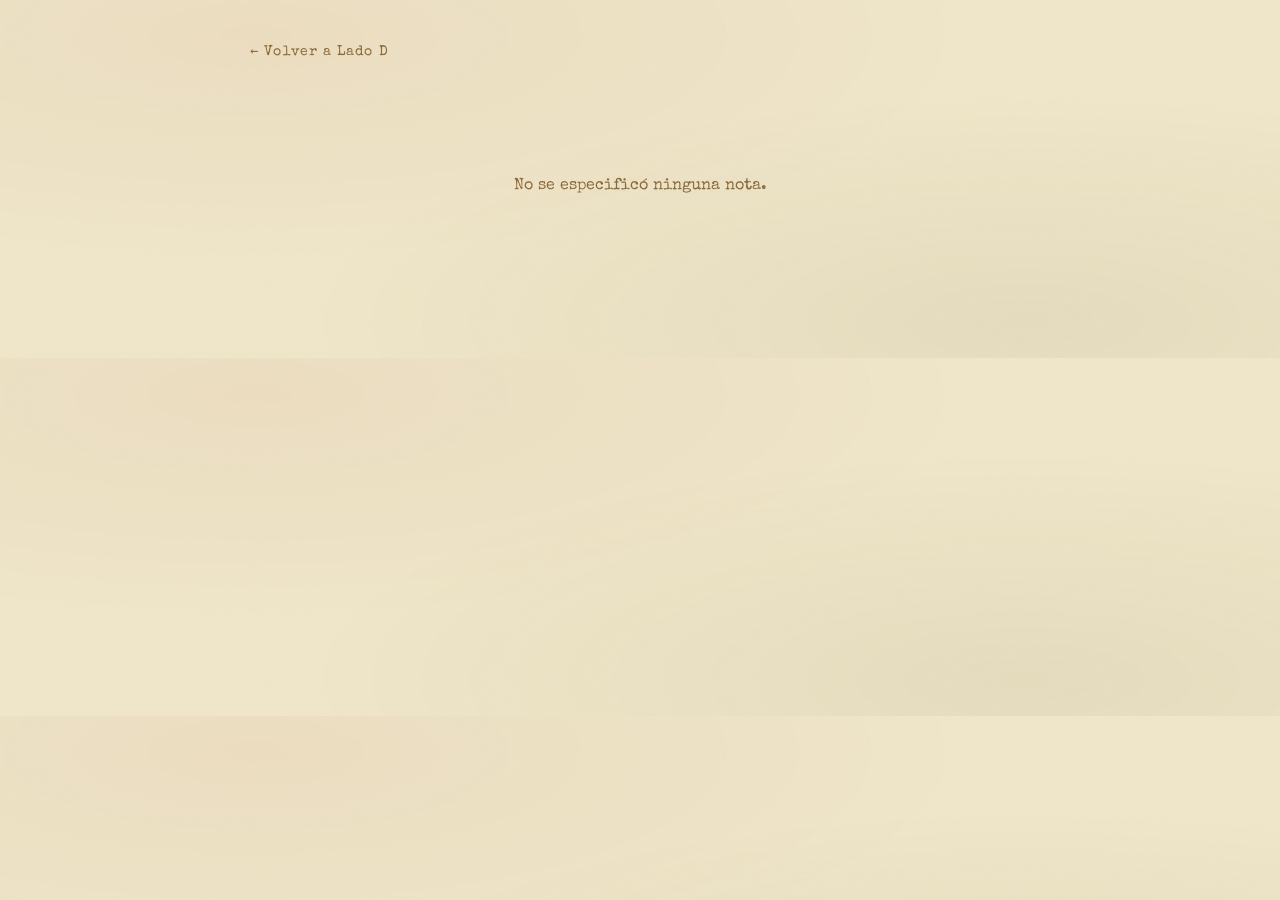
<file: nota.html>
<!doctype html>
<html lang="es">
<head>
  <meta charset="utf-8" />
  <meta name="viewport" content="width=device-width, initial-scale=1" />
  <meta name="theme-color" content="#160f0c" />
  <title>Lado D</title>
  <link rel="icon" type="image/png" href="pluma.png" />
  <link rel="stylesheet" href="styles.css" />
  <style>
    .nota-wrap{
      width:min(780px,92vw);
      margin:0 auto;
      padding:40px 0 80px;
    }
    .nota-volver{
      display:inline-flex;
      align-items:center;
      gap:8px;
      color:var(--muted);
      font-size:.85rem;
      margin-bottom:32px;
      letter-spacing:.08em;
    }
    .nota-volver:hover{ color:var(--text); }
    .nota-meta{
      font-size:.78rem;
      letter-spacing:.14em;
      text-transform:uppercase;
      color:var(--muted);
      margin-bottom:12px;
    }
    .nota-titulo{
      font-size:clamp(2rem,5vw,3.2rem);
      color:var(--accent);
      line-height:1.1;
      margin:0 0 24px;
      text-shadow:0 0 20px rgba(255,90,60,.2);
    }
    .nota-imagen{
  width:220px;
  height:160px;
  object-fit:cover;
  border-radius:12px;
  margin:0 0 16px 16px;
  float:right;
  box-shadow:0 8px 20px rgba(0,0,0,.4);
  display:block;
}
.nota-contenido{
  font-size:1.05rem;
  line-height:1.8;
  color:var(--text);
  white-space:pre-wrap;
  overflow:hidden;
}
    .nota-resumen{
      font-size:1.15rem;
      color:var(--muted);
      border-left:3px solid var(--accent);
      padding-left:16px;
      margin-bottom:32px;
      line-height:1.6;
    }
    .nota-contenido{
      font-size:1.05rem;
      line-height:1.8;
      color:var(--text);
      white-space:pre-wrap;
    }
    .nota-error{
      text-align:center;
      padding:80px 20px;
      color:var(--muted);
    }
  </style>
</head>
<body>
  <div class="bg-grid"></div>
  <div class="nota-wrap">
    <a class="nota-volver" href="/">← Volver a Lado D</a>
    <div id="notaContenido">
      <div class="nota-error">Cargando nota...</div>
    </div>
  </div>
  <script>
    const SHEET_API = 'https://script.google.com/macros/s/AKfycbxfEtCvNYk3cWjuhLk2giOX2W1dPFo5I0Z761DK90jRUPGsFK0WsOs5lRvLNo7kxyEt/exec';

    async function loadNota() {
      const params = new URLSearchParams(window.location.search);
      const id = params.get('id');
      if (!id) {
        document.getElementById('notaContenido').innerHTML = '<div class="nota-error">No se especificó ninguna nota.</div>';
        return;
      }
      try {
        const res = await fetch(`${SHEET_API}?id=${id}`);
        const data = await res.json();
        const nota = data.item;
        if (!nota) {
          document.getElementById('notaContenido').innerHTML = '<div class="nota-error">Nota no encontrada.</div>';
          return;
        }
        document.title = `${nota.titulo} · Lado D`;
        const imgHTML = nota.imagen
          ? `<img class="nota-imagen" src="${nota.imagen}" alt="${nota.titulo}">`
          : '';
        document.getElementById('notaContenido').innerHTML = `
          <div class="nota-meta">${nota.fecha || ''}</div>
          <h1 class="nota-titulo">${nota.titulo || ''}</h1>
          ${imgHTML}
          <p class="nota-resumen">${nota.resumen || ''}</p>
          <div class="nota-contenido">${nota.contenido || ''}</div>
        `;
      } catch(err) {
        document.getElementById('notaContenido').innerHTML = '<div class="nota-error">Error al cargar la nota.</div>';
      }
    }

    loadNota();
  </script>
</body>
</html>
</file>
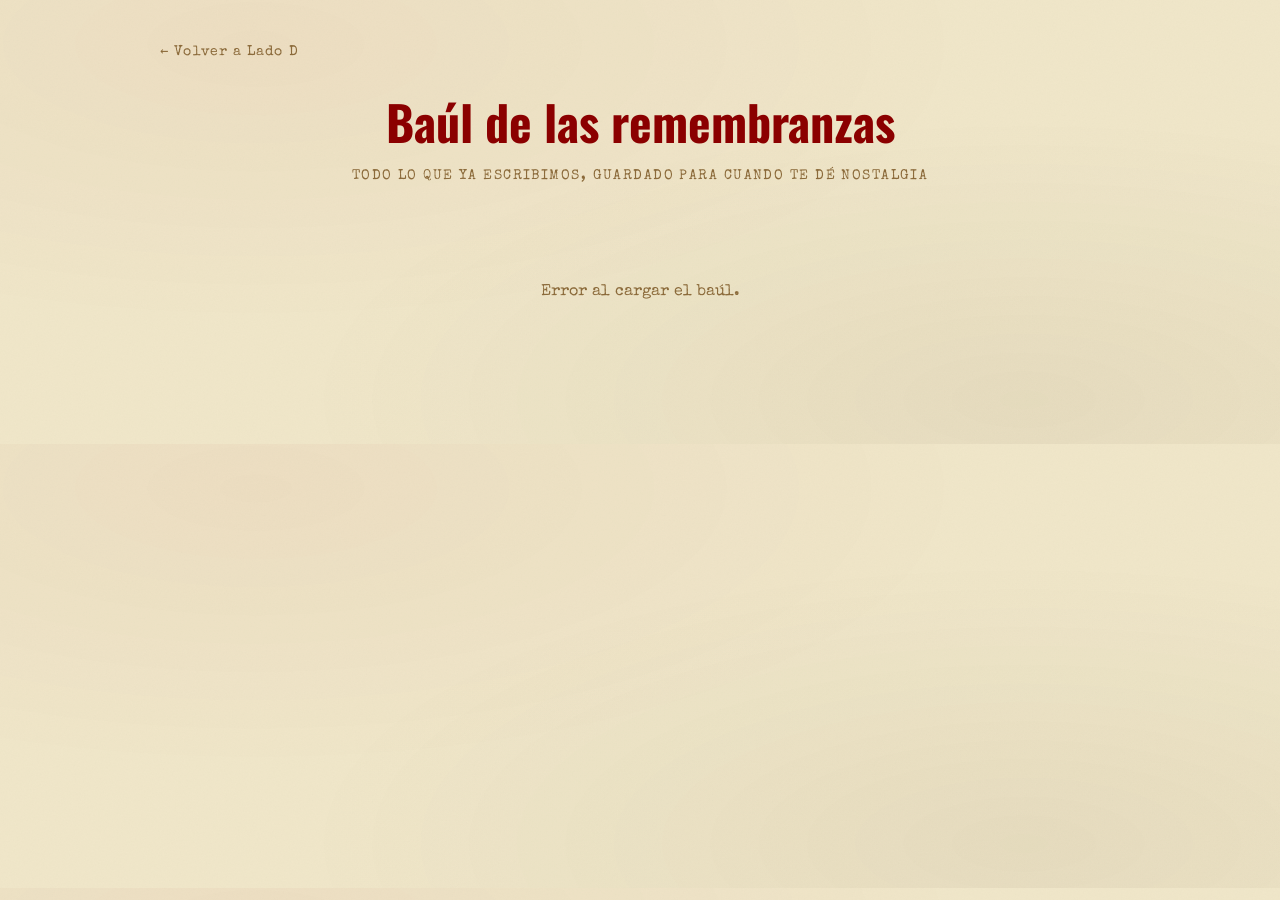
<file: Recuerdos.html>
<!doctype html>
<html lang="es">
<head>
  <meta charset="utf-8" />
  <meta name="viewport" content="width=device-width, initial-scale=1" />
  <meta name="theme-color" content="#160f0c" />
  <title>Baúl de los recuerdos · LADO D</title>
  <link rel="icon" type="image/png" href="pluma.png" />
  <link rel="stylesheet" href="styles.css" />
  <style>
    .baul-wrap{
      width:min(960px,92vw);
      margin:0 auto;
      padding:40px 0 80px;
    }
    .baul-volver{
      display:inline-flex;
      align-items:center;
      gap:8px;
      color:var(--muted);
      font-size:.85rem;
      margin-bottom:24px;
      letter-spacing:.08em;
    }
    .baul-volver:hover{ color:var(--text); }
    .baul-titulo{
      font-family: 'Oswald', sans-serif;
      font-size:clamp(2rem,5vw,3rem);
      color: var(--rojo);
      text-align:center;
      margin-bottom:8px;
    }
    .baul-sub{
      text-align:center;
      color:var(--muted);
      font-size:.9rem;
      margin-bottom:32px;
      letter-spacing:.1em;
      text-transform:uppercase;
    }
    .baul-grilla{
      display:grid;
      grid-template-columns:repeat(3,1fr);
      gap:0;
      border-top:1px solid var(--borde);
      border-left:1px solid var(--borde);
    }
    .baul-grilla .nota-col{
      border-left:none;
    }
    @media (max-width:820px){ .baul-grilla{ grid-template-columns:1fr 1fr; } }
    @media (max-width:520px){ .baul-grilla{ grid-template-columns:1fr; } }
    .baul-vacio, .baul-error{
      text-align:center;
      padding:60px 20px;
      color:var(--muted);
    }
  </style>
</head>
<body>
  <div class="baul-wrap">
    <a class="baul-volver" href="/">← Volver a Lado D</a>
    <h1 class="baul-titulo">Baúl de las remembranzas</h1>
    <p class="baul-sub">Todo lo que ya escribimos, guardado para cuando te dé nostalgia</p>
    <div id="baulGrilla" class="baul-grilla">
      <p class="baul-vacio">Cargando notas...</p>
    </div>
  </div>
  <script>
    const SHEET_API = 'https://script.google.com/macros/s/AKfycbxfEtCvNYk3cWjuhLk2giOX2W1dPFo5I0Z761DK90jRUPGsFK0WsOs5lRvLNo7kxyEt/exec';

    function normalizeItem(item){
      return {
        id:       item.id,
        title:    item.titulo    || '',
        category: item.categoria || '',
        date:     item.fecha     || '',
        excerpt:  item.resumen   || '',
        link:     `nota.html?id=${item.id}`,
        image:    item.imagen    || ''
      };
    }

    function renderBaul(items){
      const el = document.getElementById('baulGrilla');
      if (items.length === 0) {
        el.className = '';
        el.innerHTML = '<p class="baul-vacio">Todavía no hay notas guardadas en el baúl.</p>';
        return;
      }
      el.innerHTML = items.map(n => `
        <div class="nota-col">
          ${n.image ? `<img class="nota-col-img" src="${n.image}" alt="${n.title}" onerror="this.style.display='none'">` : ''}
          <div class="volanta" style="font-size:10px;">${n.category || ''}</div>
          <div class="nota-col-titulo">${n.title}</div>
          <div class="nota-col-texto">${n.excerpt}</div>
          <div class="nota-col-fecha">${n.date}</div>
          <a class="nota-col-link" href="${n.link}">Leer más →</a>
        </div>
      `).join('');
    }

    async function loadBaul(){
      const el = document.getElementById('baulGrilla');
      try {
        const res = await fetch(SHEET_API);
        const data = await res.json();
        const rawItems = Array.isArray(data.items) ? data.items : data;
        const items = (rawItems || []).map(normalizeItem);
        renderBaul(items);
      } catch(err) {
        el.className = '';
        el.innerHTML = '<p class="baul-error">Error al cargar el baúl.</p>';
      }
    }

    loadBaul();
  </script>
</body>
</html>
</file>
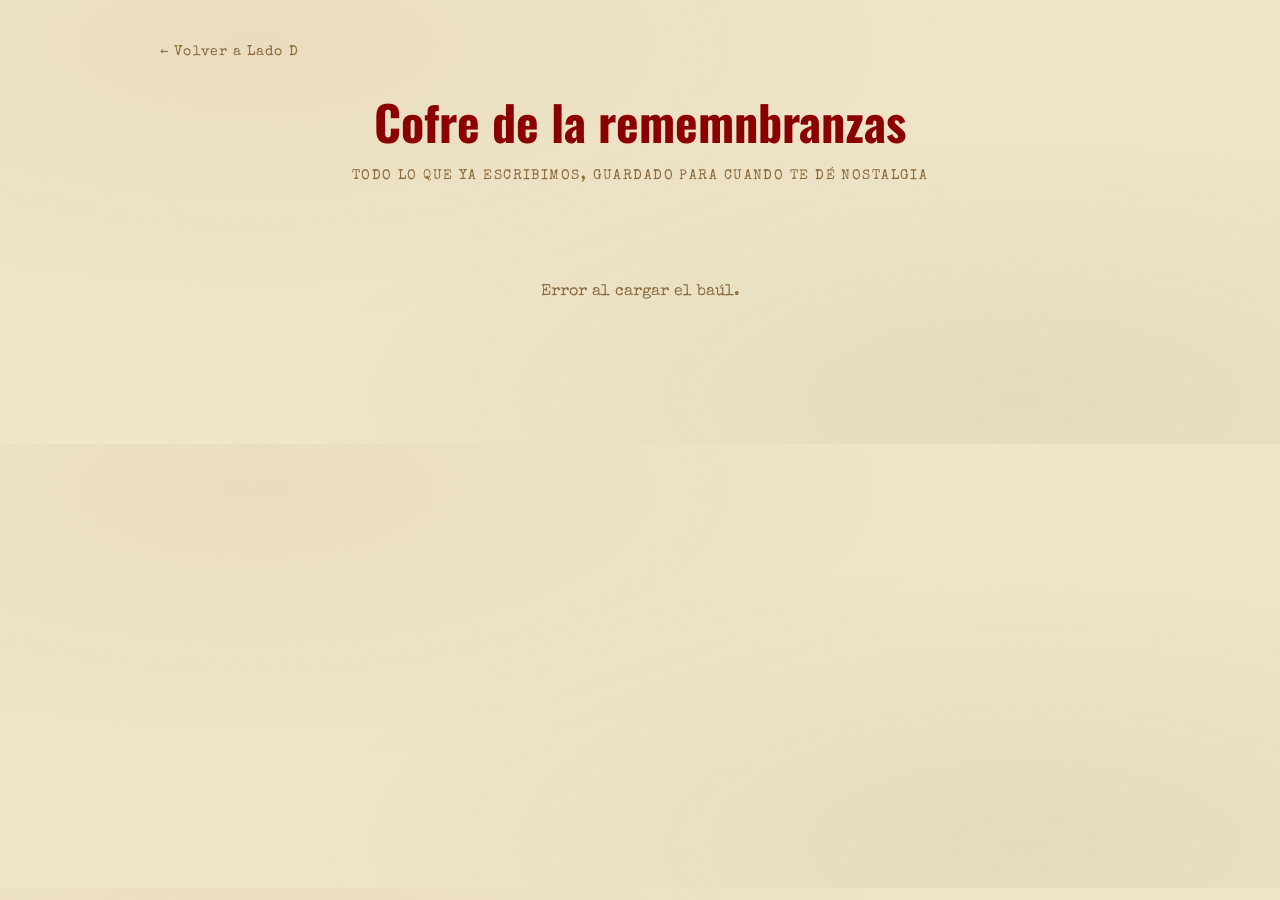
<file: recuerdos.html>
<!doctype html>
<html lang="es">
<head>
  <meta charset="utf-8" />
  <meta name="viewport" content="width=device-width, initial-scale=1" />
  <meta name="theme-color" content="#160f0c" />
  <title>Cofre de las remembranzas · LADO D</title>
  <link rel="icon" type="image/png" href="pluma.png" />
  <link rel="stylesheet" href="styles.css" />
  <style>
    .baul-wrap{
      width:min(960px,92vw);
      margin:0 auto;
      padding:40px 0 80px;
    }
    .baul-volver{
      display:inline-flex;
      align-items:center;
      gap:8px;
      color:var(--muted);
      font-size:.85rem;
      margin-bottom:24px;
      letter-spacing:.08em;
    }
    .baul-volver:hover{ color:var(--text); }
    .baul-titulo{
      font-family: 'Oswald', sans-serif;
      font-size:clamp(2rem,5vw,3rem);
      color: var(--rojo);
      text-align:center;
      margin-bottom:8px;
    }
    .baul-sub{
      text-align:center;
      color:var(--muted);
      font-size:.9rem;
      margin-bottom:32px;
      letter-spacing:.1em;
      text-transform:uppercase;
    }
    .baul-grilla{
      display:grid;
      grid-template-columns:repeat(3,1fr);
      gap:0;
      border-top:1px solid var(--borde);
      border-left:1px solid var(--borde);
    }
    .baul-grilla .nota-col{
      border-left:none;
    }
    @media (max-width:820px){ .baul-grilla{ grid-template-columns:1fr 1fr; } }
    @media (max-width:520px){ .baul-grilla{ grid-template-columns:1fr; } }
    .baul-vacio, .baul-error{
      text-align:center;
      padding:60px 20px;
      color:var(--muted);
    }
  </style>
</head>
<body>
  <div class="baul-wrap">
    <a class="baul-volver" href="/">← Volver a Lado D</a>
    <h1 class="baul-titulo">Cofre de la rememnbranzas</h1>
    <p class="baul-sub">Todo lo que ya escribimos, guardado para cuando te dé nostalgia</p>
    <div id="baulGrilla" class="baul-grilla">
      <p class="baul-vacio">Cargando notas...</p>
    </div>
  </div>
  <script>
    const SHEET_API = 'https://script.google.com/macros/s/AKfycbxfEtCvNYk3cWjuhLk2giOX2W1dPFo5I0Z761DK90jRUPGsFK0WsOs5lRvLNo7kxyEt/exec';

    function normalizeItem(item){
      return {
        id:       item.id,
        title:    item.titulo    || '',
        category: item.categoria || '',
        date:     item.fecha     || '',
        excerpt:  item.resumen   || '',
        link:     `nota.html?id=${item.id}`,
        image:    item.imagen    || '',
        archivada: String(item.edicion || '').trim() !== ''
      };
    }

    function renderBaul(items){
      const el = document.getElementById('baulGrilla');
      if (items.length === 0) {
        el.className = '';
        el.innerHTML = '<p class="baul-vacio">Todavía no hay notas guardadas en el baúl.</p>';
        return;
      }
      el.innerHTML = items.map(n => `
        <div class="nota-col">
          ${n.image ? `<img class="nota-col-img" src="${n.image}" alt="${n.title}" onerror="this.style.display='none'">` : ''}
          <div class="volanta" style="font-size:10px;">${n.category || ''}</div>
          <div class="nota-col-titulo">${n.title}</div>
          <div class="nota-col-texto">${n.excerpt}</div>
          <div class="nota-col-fecha">${n.date}</div>
          <a class="nota-col-link" href="${n.link}">Leer más →</a>
        </div>
      `).join('');
    }

    async function loadBaul(){
      const el = document.getElementById('baulGrilla');
      try {
        const res = await fetch(SHEET_API);
        const data = await res.json();
        const rawItems = Array.isArray(data.items) ? data.items : data;
        const items = (rawItems || []).map(normalizeItem).filter(n => n.archivada);
        renderBaul(items);
      } catch(err) {
        el.className = '';
        el.innerHTML = '<p class="baul-error">Error al cargar el baúl.</p>';
      }
    }

    loadBaul();
  </script>
</body>
</html>
</file>
<file: styles.css>
@import url('https://fonts.googleapis.com/css2?family=Special+Elite&family=Playfair+Display:ital,wght@0,900;1,700&family=Oswald:wght@700&display=swap');

:root{
  --papel: #f0e6c8;
  --papel-oscuro: #e8d8a8;
  --tinta: #1a1208;
  --tinta-clara: #3d2e10;
  --muted: #8b6a3a;
  --rojo: #8b0000;
  --amarillo: #e8c84a;
  --borde: #8b6a3a;
  --shadow: 0 2px 8px rgba(26,18,8,.15);
}

*{ box-sizing:border-box; margin:0; padding:0; }
html{ scroll-behavior:smooth; }

body{
  background: #f0e6c8;
  background-image:
    radial-gradient(ellipse at 20% 10%, rgba(139,0,0,.04) 0%, transparent 50%),
    radial-gradient(ellipse at 80% 90%, rgba(61,46,16,.06) 0%, transparent 50%),
    url("data:image/svg+xml,%3Csvg xmlns='http://www.w3.org/2000/svg' width='400' height='400'%3E%3Cfilter id='n'%3E%3CfeTurbulence type='fractalNoise' baseFrequency='0.65' numOctaves='3' stitchTiles='stitch'/%3E%3CfeColorMatrix type='saturate' values='0'/%3E%3C/filter%3E%3Crect width='400' height='400' filter='url(%23n)' opacity='0.04'/%3E%3C/svg%3E");
  color: var(--tinta);
  font-family: 'Special Elite', monospace;
  line-height: 1.5;
  overflow-x: hidden;
}

a{ color: inherit; text-decoration: none; }

/* CABECERA */
.diario-cabecera{
  background: var(--rojo);
  color: var(--papel);
  text-align: center;
  padding: 10px 20px 8px;
  border-bottom: 4px solid var(--tinta);
}

.cab-top{
  display: flex;
  justify-content: space-between;
  align-items: center;
  flex-wrap: wrap;
  row-gap: 4px;
  column-gap: 16px;
  font-size: 10px;
  line-height: 1.5;
  letter-spacing: .1em;
  margin-bottom: 4px;
  opacity: .85;
  text-transform: uppercase;
}

.cab-top span{
  flex: 1 1 auto;
}

.cab-top span:last-child{
  flex-basis: 100%;
  text-align: center;
}

.cab-nombre{
  font-family: 'Oswald', sans-serif;
  font-size: clamp(42px, 8vw, 72px);
  font-weight: 700;
  line-height: 1;
  letter-spacing: .05em;
  text-transform: uppercase;
  text-shadow: 3px 3px 0 rgba(0,0,0,.3);
}

.cab-slogan{
  font-size: 11px;
  letter-spacing: .2em;
  margin-top: 4px;
  opacity: .8;
  text-transform: uppercase;
}

.cab-linea{
  height: 2px;
  background: var(--papel);
  margin: 6px 0 0;
  opacity: .3;
}

/* SEPARADORES */
.sep-grueso{
  border: none;
  border-top: 2px solid var(--tinta);
  margin: 0;
}

.sep-fino{
  border: none;
  border-top: 1px solid var(--borde);
  margin: 0;
}

/* STRIP MURAL */
.mural-strip{
  background: var(--amarillo);
  color: var(--tinta);
  padding: 8px 16px;
  display: flex;
  justify-content: space-between;
  align-items: center;
  gap: 12px;
  row-gap: 6px;
  flex-wrap: wrap;
}

.mural-strip-txt{
  font-family: 'Oswald', sans-serif;
  font-size: 12px;
  font-weight: 700;
  letter-spacing: .06em;
  line-height: 1.5;
  text-transform: uppercase;
  flex: 1 1 260px;
}

.mural-strip-link{
  font-size: 11px;
  color: var(--rojo);
  font-weight: bold;
  white-space: nowrap;
  flex-shrink: 0;
}

.mural-strip-link:hover{ text-decoration: underline; }

/* CUERPO */
.diario-cuerpo{
  max-width: 1100px;
  margin: 0 auto;
  padding: 0 16px 40px;
}

/* PASACALLE — video de fondo en loop con la frase flameando encima */
.pasacalle-zona{
  position: relative;
  width: 100%;
  aspect-ratio: 16 / 9;
  margin: 8px 0;
  overflow: hidden;
  border-top: 1px solid var(--borde);
  border-bottom: 1px solid var(--borde);
}

.pasacalle-video{
  position: absolute;
  inset: 0;
  width: 100%;
  height: 100%;
  object-fit: cover;
  object-position: center center;
  filter: contrast(1.1) saturate(1.15);
  transform: scale(1.2);
  will-change: transform;
}

.pasacalle-overlay{
  position: absolute;
  inset: 0;
  background: linear-gradient(180deg, rgba(0,0,0,.1) 0%, rgba(0,0,0,.15) 100%);
}

/* Recuadro ubicado exactamente sobre el panel negro del cartel LED del video */
.pasacalle-texto{
  position: absolute;
  z-index: 2;
  left: 30%;
  width: 34%;
  top: 6.5%;
  height: 30%;
  display: flex;
  align-items: center;
  justify-content: center;
  padding: 2% 3%;
  text-align: center;
  will-change: transform;
}

.pasacalle-texto-inner{
  display: inline-block;
  width: 100%;
  font-family: 'VT323', monospace;
  font-weight: 400;
  font-size: clamp(13px, 3.1vw, 32px);
  letter-spacing: .05em;
  text-transform: uppercase;
  line-height: 1.15;
  color: #ff6a1a;
  text-shadow:
    0 0 3px #ff6a1a,
    0 0 8px #ff4400,
    0 0 16px #ff4400,
    0 0 28px rgba(255,68,0,.65);
  word-break: break-word;
  animation: led-pulse 2.4s ease-in-out infinite;
}

@keyframes led-pulse{
  0%, 100%{
    text-shadow:
      0 0 4px #ff6a1a,
      0 0 12px #ff4400,
      0 0 26px #ff4400,
      0 0 46px rgba(255,68,0,.65);
    opacity: 1;
  }
  48%{
    text-shadow:
      0 0 3px #ff6a1a,
      0 0 8px #ff4400,
      0 0 16px #ff4400,
      0 0 28px rgba(255,68,0,.5);
    opacity: .92;
  }
  50%{ opacity: .8; }
  52%{ opacity: 1; }
}
.efemeride-zona{
  display: flex;
  justify-content: center;
  padding: 18px 16px 22px;
}

.horoscopo-col{
  max-width: 640px;
  width: 100%;
  border-top: 2px solid var(--tinta);
  border-bottom: 2px solid var(--tinta);
  padding: 20px 12px;
  text-align: center;
}

.horoscopo-kicker{
  font-family: 'Oswald', sans-serif;
  font-size: 11px;
  letter-spacing: .3em;
  text-transform: uppercase;
  color: var(--rojo);
  margin-bottom: 10px;
}

.horoscopo-titulo{
  font-family: 'Playfair Display', serif;
  font-weight: 900;
  font-style: italic;
  font-size: 22px;
  line-height: 1.25;
  color: var(--tinta);
  margin-bottom: 10px;
}

.horoscopo-texto{
  font-family: 'Special Elite', monospace;
  font-size: 13px;
  line-height: 1.75;
  color: var(--tinta-clara);
  max-width: 480px;
  margin: 0 auto;
}

/* SECCION BAR */
.seccion-bar{
  background: var(--tinta);
  color: var(--papel);
  font-family: 'Oswald', sans-serif;
  font-size: 11px;
  letter-spacing: .25em;
  text-transform: uppercase;
  padding: 5px 16px;
  margin: 0 -16px;
}

.volanta{
  font-family: 'Oswald', sans-serif;
  letter-spacing: .2em;
  text-transform: uppercase;
  color: var(--rojo);
  margin-bottom: 4px;
}

/* NOTAS GRILLA */
.notas-grilla{
  display: grid;
  grid-template-columns: repeat(3, 1fr);
  gap: 0;
}

.nota-col{
  padding: 12px 14px;
  border-right: 1px solid var(--borde);
  border-bottom: 1px solid var(--borde);
}

.nota-col:nth-child(3n){ border-right: none; }

.nota-col-img{
  width: 100%;
  height: 80px;
  object-fit: cover;
  filter: grayscale(.4) contrast(1.05);
  border: 1px solid var(--borde);
  margin-bottom: 8px;
}

.nota-col-titulo{
  font-family: 'Playfair Display', serif;
  font-size: 14px;
  font-weight: 900;
  line-height: 1.2;
  margin-bottom: 5px;
  color: var(--tinta);
}

.nota-col-texto{
  font-size: 11px;
  line-height: 1.55;
  color: var(--tinta-clara);
  margin-bottom: 6px;
}

.nota-col-link{
  font-family: 'Oswald', sans-serif;
  font-size: 10px;
  letter-spacing: .12em;
  text-transform: uppercase;
  color: var(--rojo);
}

.nota-col-link:hover{ text-decoration: underline; }

/* PIE */
.diario-numero-pag{
  font-size: 10px;
  letter-spacing: .15em;
  text-transform: uppercase;
  color: var(--muted);
  text-align: center;
  padding: 8px 0;
  border-top: 1px solid var(--borde);
  border-bottom: 1px solid var(--borde);
  margin: 12px 0 0;
}

.diario-pie{
  background: var(--tinta);
  color: var(--papel);
  padding: 8px 16px;
  display: flex;
  justify-content: space-between;
  align-items: center;
  font-size: 11px;
  letter-spacing: .1em;
  flex-wrap: wrap;
  gap: 8px;
}

.diario-pie a{ color: var(--amarillo); }
.diario-pie a:hover{ text-decoration: underline; }

.ig-link{
  display: inline-flex;
  align-items: center;
  vertical-align: middle;
  margin-left: 10px;
}
.ig-link:hover{ text-decoration: none !important; opacity: .75; }

.cargando{
  padding: 20px 16px;
  color: var(--muted);
  font-size: 12px;
}
.cab-carlos{
  display:flex;
  align-items:center;
  justify-content:center;
  gap:8px;
  margin-top:6px;
  font-size:10px;
  letter-spacing:.15em;
  text-transform:uppercase;
  opacity:.85;
}

.cab-carlos-img{
  width:32px;
  height:32px;
  border-radius:50%;
  object-fit:cover;
  border:1px solid rgba(240,230,200,.4);
  filter:grayscale(.3);
}
@media(max-width: 700px){
  .nota-principal-inner{ grid-template-columns: 1fr; }
  .ediciones-grilla{ grid-template-columns: 1fr; }
  .notas-grilla{ grid-template-columns: 1fr 1fr; }
  .edicion-col{ border-right: none; border-bottom: 1px solid var(--borde); }
  .cab-top{ flex-direction: column; gap: 2px; text-align: center; }
}

@media(max-width: 480px){
  .notas-grilla{ grid-template-columns: 1fr; }
}
</file>
